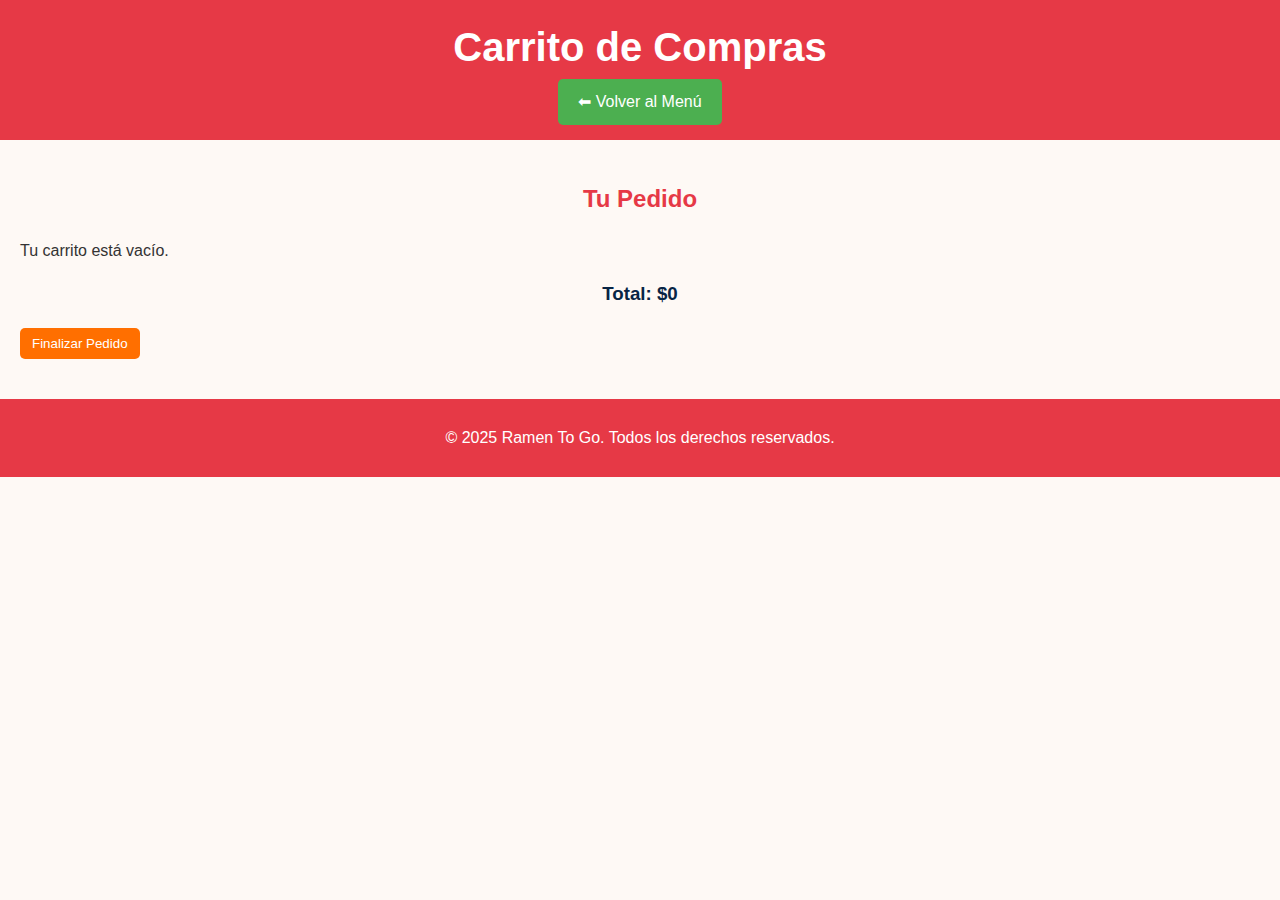
<file: cart.html>
<!DOCTYPE html>
<html lang="es">
<head>
    <meta charset="UTF-8">
    <meta name="viewport" content="width=device-width, initial-scale=1.0">
    <title>Carrito de Compras - RAMEN TO GO</title>
    <link rel="stylesheet" href="styles.css">
    <script defer src="cart.js"></script>
</head>
<body>
    <header>
        <h1>Carrito de Compras</h1>
       <a href="index.html" class="back-to-menu">⬅ Volver al Menú</a>
    </header>
    <main>
        <section>
            <h2>Tu Pedido</h2>
            <div id="cart-items">
                <p>Tu carrito está vacío.</p>
            </div>
            <h3>Total: <span id="total-price">$0</span></h3>
            <button id="checkout-button">Finalizar Pedido</button>
        </section>
    </main>
    <footer>
        <p>© 2025 Ramen To Go. Todos los derechos reservados.</p>
    </footer>
</body>
    <script defer src="cart.js"></script>

</html>
</file>
<file: styles.css>
body {
    font-family: Arial, sans-serif;
    margin: 0;
    padding: 0;
    line-height: 1.6;
    background-color: #fef9f5;
    color: #333;
}

header {
    background-color: #e63946;
    color: white;
    padding: 15px 20px;
    text-align: center;
}

h1 {
    margin: 0;
    font-size: 2.5rem;
}

h2 {
    color: #e63946;
    margin-top: 20px;
    text-align: center;
}

h3 {
    color: #082545;
    margin-top: 15px;
    text-align: center;
}

h4 {
    color: #000000;
    margin-top: 13px;
    text-align: center;
}

main {
    padding: 20px;
}

.tabs {
    margin-top: 30px;
}

.tab-links {
    display: flex;
    justify-content: center;
    margin-bottom: 20px;
}

.tab-button {
    background-color: #e63946;
    color: white;
    padding: 10px 20px;
    border: none;
    cursor: pointer;
    font-size: 1rem;
    margin: 0 5px;
    border-radius: 5px;
}

.tab-button.active {
    background-color: #1a1a1a;
}

.tab-content {
    display: none;
}

.tab-pane {
    display: none;
}

.tab-pane.active {
    display: block;
}

.menu {
    display: grid;
    grid-template-columns: repeat(auto-fit, minmax(250px, 1fr));
    gap: 20px;
    margin-top: 20px;
}

.item {
    text-align: center;
    background: white;
    padding: 15px;
    border: 2px solid #e63946;
    border-radius: 10px;
    box-shadow: 0 4px 8px rgba(0, 0, 0, 0.1);
}

.item img {
    max-width: 100%;
    height: auto;
    border-radius: 5px;
}

.item h3 {
    margin: 10px 0;
    font-size: 1.5rem;
}

.whatsapp-button {
    display: block; /* Para que el botón sea un bloque */
    background-color: #25D366;
    color: white;
    font-size: 16px;
    padding: 10px 20px;
    text-decoration: none;
    border-radius: 5px;
    font-weight: bold;
    margin: 20px auto; /* Centra el botón */
    text-align: center;
    width: fit-content; /* Ajusta el ancho del botón a su contenido */
}

.whatsapp-button img {
    width: 20px;
    height: 20px;
    vertical-align: middle;
    justify-content: center;
    margin-right: 10px;
}

.whatsapp-button:hover {
    background-color: #1ebe57;
}

footer {
    text-align: center;
    padding: 10px;
    background-color: #e63946;
    color: white;
    margin-top: 20px;
}

.imagen {
    width: 50px;
    height: 50px;
}
.submenu {
  background: #ffcc00;
    padding: 10px;
    border-radius: 8px;
    font-weight: bold;
    color: #333;
    width: 90%;
    margin-top: 10px;
}
.submenu ul {
    list-style: none;
    padding: 0;
    margin: 0;
}
.submenu li {
    margin: 5px 0;
}
.imagen {
    width: 50px;
    height: 50px;
}
.cart-button {
    position: absolute;
    top: 20px;
    right: 20px;
    background-color: #ff4500; /* Color llamativo */
    color: white;
    padding: 10px 15px;
    text-decoration: none;
    font-weight: bold;
    border-radius: 5px;
    box-shadow: 2px 2px 5px rgba(0, 0, 0, 0.2);
    transition: background-color 0.3s ease;
}

.cart-button:hover {
    background-color: #d43f00; /* Oscurecer color al pasar el mouse */
}

.cart-item {
    display: flex;
    flex-direction: column;
    align-items: flex-start;
    gap: 10px;
    margin-bottom: 15px;
    padding: 15px;
    border: 1px solid #ddd;
    border-radius: 5px;
    background-color: #f9f9f9;
}

.cart-image {
    width: 80px;
    height: 80px;
    object-fit: cover;
    border-radius: 5px;
}

.toppings-select {
    display: block;
    width: 100%;
    padding: 5px;
    margin: 5px 0;
}

button {
    padding: 8px 12px;
    background-color: #ff6f00;
    color: white;
    border: none;
    cursor: pointer;
    border-radius: 5px;
}

button:hover {
    background-color: #e65c00;
}


.back-to-menu {
  display: inline-block;
  padding: 10px 20px;
  background-color: #4CAF50; /* Color de fondo */
  color: white; /* Color del texto */
  text-decoration: none; /* Eliminar el subrayado */
  font-size: 16px; /* Tamaño de fuente */
  border-radius: 5px; /* Bordes redondeados */
  transition: all 0.3s ease; /* Transición suave */
}

.back-to-menu:hover {
  background-color: #45a049; /* Cambio de color al pasar el ratón */
  box-shadow: 0 4px 8px rgba(0, 0, 0, 0.2); /* Sombra */
}
</file>
